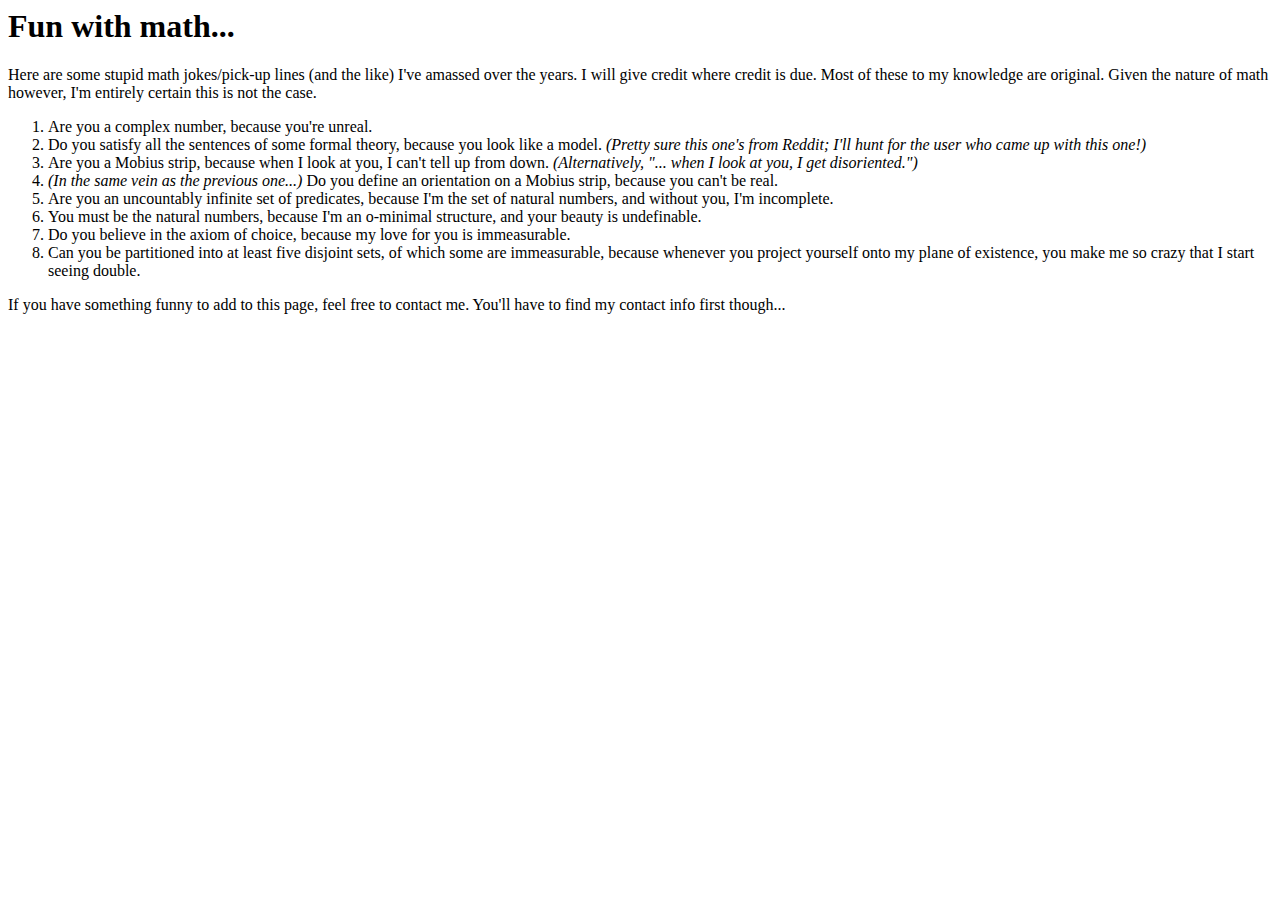
<file: fun.html>
<body>
<h1>Fun with math...</h1>
<p>Here are some stupid math jokes/pick-up lines (and the like) I've amassed over the years. I will give credit where credit is due. Most of these to my knowledge are original. Given the nature of math however, I'm entirely certain this is not the case.</p>
<ol>
<li>Are you a complex number, because you're unreal.</li>
<li>Do you satisfy all the sentences of some formal theory, because you look like a model. <i>(Pretty sure this one's from Reddit; I'll hunt for the user who came up with this one!)</i></li>
<li>Are you a Mobius strip, because when I look at you, I can't tell up from down. <i>(Alternatively, "... when I look at you, I get disoriented.")</i></li>
<li><i>(In the same vein as the previous one...)</i> Do you define an orientation on a Mobius strip, because you can't be real.</li>
<li>Are you an uncountably infinite set of predicates, because I'm the set of natural numbers, and without you, I'm incomplete.</li>
<li>You must be the natural numbers, because I'm an o-minimal structure, and your beauty is undefinable.</li>
<li>Do you believe in the axiom of choice, because my love for you is immeasurable.</li>
<li>Can you be partitioned into at least five disjoint sets, of which some are immeasurable, because whenever you project yourself onto my plane of existence, you make me so crazy that I start seeing double.</li>
</ol>
<p>If you have something funny to add to this page, feel free to contact me. You'll have to find my contact info first though...</p>
</body>
</file>
